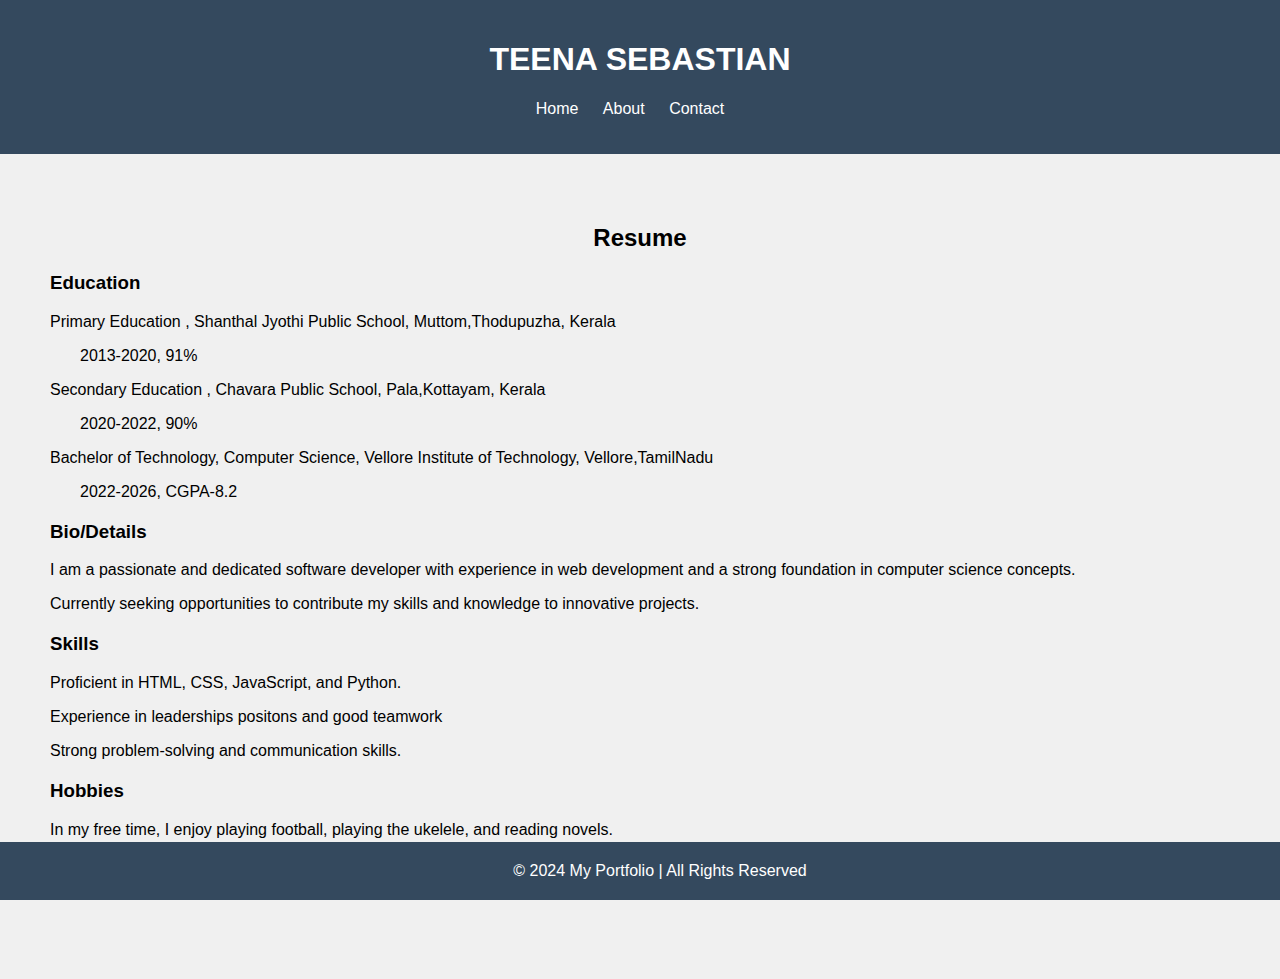
<file: about.html>
<!DOCTYPE html>
<html lang="en">
<head>
  <meta charset="UTF-8">
  <meta name="viewport" content="width=device-width, initial-scale=1.0">
  <title>About - My Portfolio</title>
  <link rel="stylesheet" type="text/css" href="styles.css">

  <style>
    body {
      font-family: Arial, sans-serif;
      margin: 0;
      padding: 0;
      background-color: #f0f0f0;
    }

    section {
      padding: 50px;
    }

    #about-content {
      margin: 0 auto;
      max-width: 100%px; 
    }

    .section-title {
      font-size: 24px;
      margin-bottom: 20px;
      text-align: center;
    }

    .resume-item {
      margin-bottom: 20px;
    }

    footer {
      background-color: #34495e;;
      color: #fff;
      padding: 20px;
      text-align: center;
      position: fixed;
      bottom: 0;
      width: 100%;
    }
    
  </style>
</head>
<body>
  <header>
    <h1>TEENA SEBASTIAN</h1>
    <nav>
      <ul>
        <li><a href="./index.html">Home</a></li>
        <li><a href="./about.html">About</a></li>
        <li><a href="./contact.html">Contact</a></li>
      </ul>
    </nav>
  </header>
  
  <section id="about" >
    <div id="about-content" >
      <h2 class="section-title">Resume</h2>
      
      <div class="resume-item" style="text-align: justify;  width: 80%;">
        <h3>Education</h3>
        <p>Primary Education , Shanthal Jyothi Public School, Muttom,Thodupuzha, Kerala</p>
          <p style="text-indent: 30px;"> 2013-2020, 91%</p>
        <p>Secondary Education , Chavara Public School, Pala,Kottayam, Kerala</p>
          <p style="text-indent: 30px;" > 2020-2022, 90%</p>
        <p >Bachelor of Technology, Computer Science, Vellore Institute of Technology, Vellore,TamilNadu</p>
        <p style="text-indent: 30px;">2022-2026, CGPA-8.2</p>
      </div>
       
      <div class="resume-item">
        <h3>Bio/Details</h3>
        <p>I am a passionate and dedicated software developer with experience in web development and a strong foundation in computer science concepts.</p>
        <p>Currently seeking opportunities to contribute my skills and knowledge to innovative projects.</p>
      </div>
      
      <div class="resume-item">
        <h3>Skills</h3>
        <p>Proficient in HTML, CSS, JavaScript, and Python.</p>
        <p> Experience in leaderships positons and good teamwork</p>
        <p>Strong problem-solving and communication skills.</p>
      </div>
      
      <div class="resume-item">
        <h3>Hobbies</h3>
        <p>In my free time, I enjoy playing football, playing the ukelele, and reading novels.</p>
        <p> I like to spend my free time with my puppy exploring new places</p>
      </div>
    </br>
  
    </div>
  </br>
  </section>
  <footer>
    &copy; 2024 My Portfolio | All Rights Reserved
  </footer>
</body>
</html>
</file>
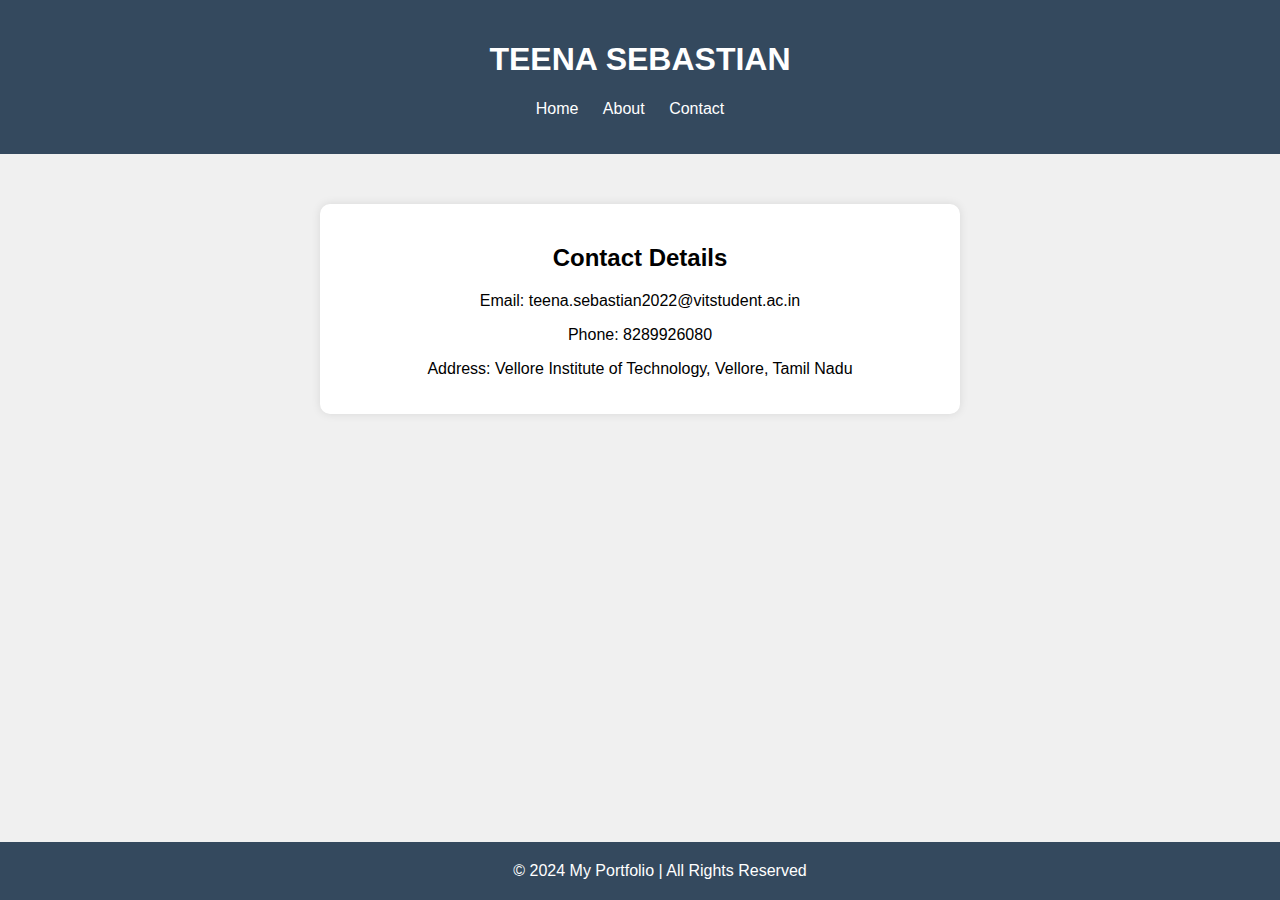
<file: contact.html>
<!DOCTYPE html>
<html lang="en">
<head>
  <meta charset="UTF-8">
  <meta name="viewport" content="width=device-width, initial-scale=1.0">
  <title>Contact - My Portfolio</title>
  <link rel="stylesheet" type="text/css" href="styles.css">

  <style> 
    body {
      font-family: Arial, sans-serif;
      margin: 0;
      padding: 0;
      background-color: #f0f0f0; /* Light background */
    }

    section {
      padding: 50px;
      text-align: center;
    }

    #contact-details {
      max-width: 600px;
      margin: 0 auto;
      background-color: #fff;
      padding: 20px;
      border-radius: 10px;
      box-shadow: 0 0 10px rgba(0, 0, 0, 0.1);
    }

    #contact-image {
      margin-top: 20px;
      margin-bottom: 40px;
    }

    #contact-image img {
      max-width: 100%;
    }

    footer {
      background-color: #34495e;;
      color: #fff;
      padding: 20px;
      text-align: center;
      position: fixed;
      bottom: 0;
      width: 100%;
    }
    
  </style>
</head>
<body>
  <header>
    <h1>TEENA SEBASTIAN</h1>
    <nav>
      <ul>
        <li><a href="index.html">Home</a></li>
        <li><a href="about.html">About</a></li>
        <li><a href="contact.html">Contact</a></li>
      </ul>
    </nav>
  </header>
  
  <section id="contact">
  
    <div id="contact-details">
      <h2>Contact Details</h2>
      <p>Email: teena.sebastian2022@vitstudent.ac.in</p>
      <p>Phone: 8289926080</p>
      <p>Address: Vellore Institute of Technology, Vellore, Tamil Nadu</p>
    </div>
    
    
  </section>
  <footer>
    &copy; 2024 My Portfolio | All Rights Reserved
  </footer>
</body>
</html>
</file>
<file: styles.css>
header {
  background-color: #34495e;;
  color: #fff;
  padding: 20px;
  text-align: center;
}

nav ul {
  list-style: none;
  padding: 0;
}
nav ul li a:hover {
  color: #fff;
  text-decoration: underline;
}

nav ul li {
  display: inline;
  margin-right: 20px;
}

nav ul li a {
  color: #fff;
  text-decoration: none;
}
</file>
